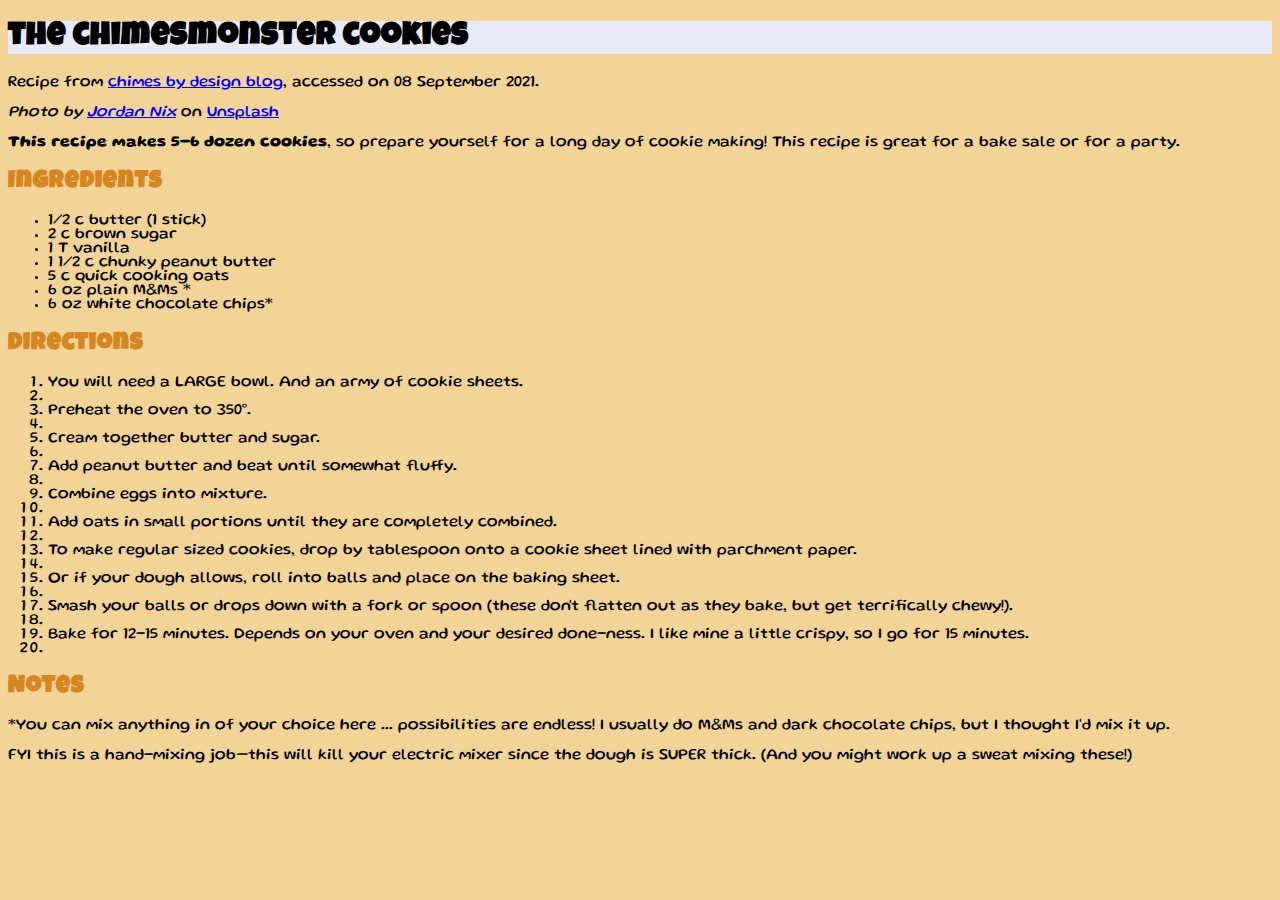
<file: exercises/week_4/index.html>
<!DOCTYPE html>
	<html>
	<head>
		<link rel="stylesheet" type="text/css" href="style.css">
		<link rel="preconnect" href="https://fonts.googleapis.com">
<link rel="preconnect" href="https://fonts.gstatic.com" crossorigin>
<link href="https://fonts.googleapis.com/css2?family=Gluten&display=swap" rel="stylesheet">
<link rel="preconnect" href="https://fonts.googleapis.com">
<link rel="preconnect" href="https://fonts.gstatic.com" crossorigin>
<link href="https://fonts.googleapis.com/css2?family=Gluten:wght@700&family=Luckiest+Guy&display=swap" rel="stylesheet">
<link rel="preconnect" href="https://fonts.googleapis.com">
<link rel="preconnect" href="https://fonts.gstatic.com" crossorigin>
<link href="https://fonts.googleapis.com/css2?family=Gluten:wght@100&family=Luckiest+Guy&display=swap" rel="stylesheet">
	</head>
	
	<body>
	<h1>the chimesmonster cookies</h1>
<p>Recipe from <a href="https://www.chimesdesign.com/blog/2012/02/coooooooooooooooooooooooookies/">chimes by design blog</a>, accessed on 08 September 2021.</p>

<p><i>Photo by <a href="https://unsplash.com/@jordannix?utm_source=unsplash&utm_medium=referral&utm_content=creditCopyText">Jordan Nix</a></i> on <a href="https://unsplash.com/s/photos/monster-cookies?utm_source=unsplash&utm_medium=referral&utm_content=creditCopyText">Unsplash</a></p>

<p><b>This recipe makes 5-6 dozen cookies</b>, so prepare yourself for a long day of cookie making! This recipe is great for a bake sale or for a party.</p>

<h2>Ingredients</h2>
	<ul>
	<li>1/2 c butter (1 stick) </li>
	<li>2 c brown sugar </li>
	<li>1 T vanilla </li>
	<li>1 1/2 c chunky peanut butter </li>
	<li>5 c quick cooking oats </li>
	<li>6 oz plain M&Ms * </li>
	<li>6 oz white chocolate chips* </li>
	</ul>

<h2>Directions</h2>
	<ol>
	<li>You will need a LARGE bowl. And an army of cookie sheets.<li><li>Preheat the oven to 350°.<li><li>Cream together butter and sugar.<li><li>Add peanut butter and beat until somewhat fluffy.<li><li>Combine eggs into mixture.<li><li>Add oats in small portions until they are completely combined.<li><li>To make regular sized cookies, drop by tablespoon onto a cookie sheet lined with parchment paper.<li><li>Or if your dough allows, roll into balls and place on the baking sheet.<li><li>Smash your balls or drops down with a fork or spoon (these don't flatten out as they bake, but get terrifically chewy!).<li><li>Bake for 12-15 minutes. Depends on your oven and your desired done-ness. I like mine a little crispy, so I go for 15 minutes.<li>
	</ol>

<h2>Notes</h2>
<p>*You can mix anything in of your choice here ... possibilities are endless! I usually do M&Ms and dark chocolate chips, but I thought I'd mix it up. </p>

<p>FYI this is a hand-mixing job—this will kill your electric mixer since the dough is SUPER thick. (And you might work up a sweat mixing these!)</p>

	</body>
	</html>
</file>
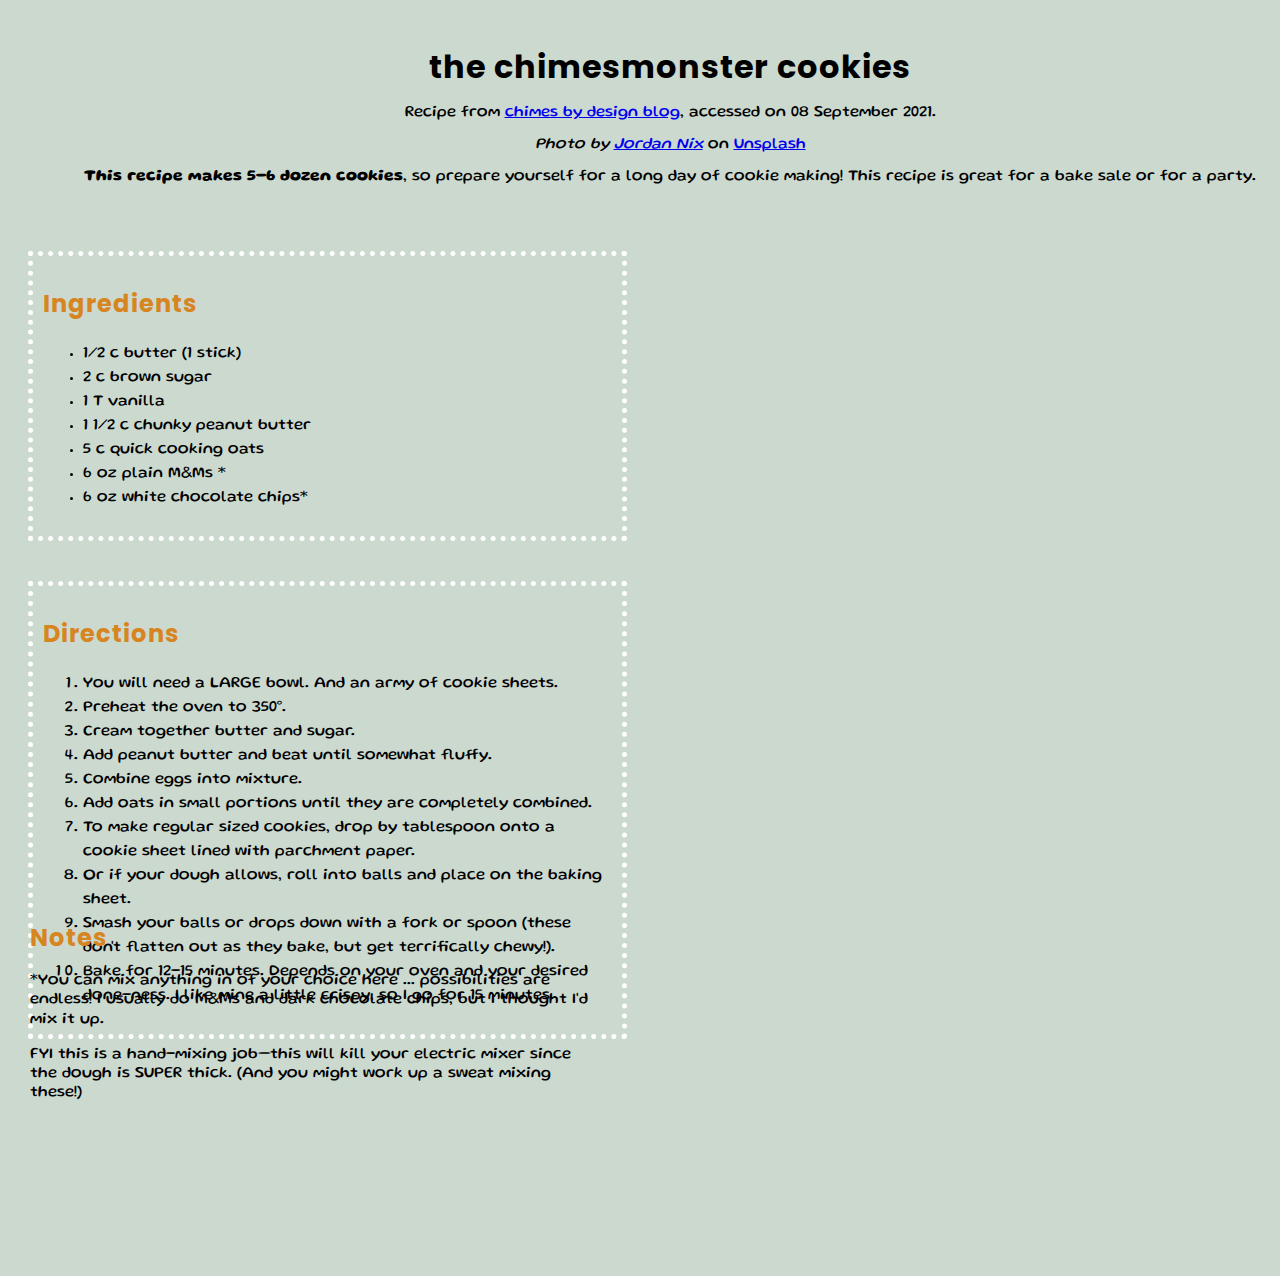
<file: exercises/week_5/index.html>
<!DOCTYPE html>
	<html>
	<head>
		<link rel="preconnect" href="https://fonts.googleapis.com">
<link rel="preconnect" href="https://fonts.gstatic.com" crossorigin>
<link href="https://fonts.googleapis.com/css2?family=Poppins:ital,wght@0,700;0,800;1,400&display=swap" rel="stylesheet">
		<link rel="preconnect" href="https://fonts.googleapis.com">
<link rel="preconnect" href="https://fonts.gstatic.com" crossorigin>
<link href="https://fonts.googleapis.com/css2?family=Poppins&display=swap" rel="stylesheet">
		<link rel="stylesheet" type="text/css" href="style.css">
		<link rel="preconnect" href="https://fonts.googleapis.com">
<link rel="preconnect" href="https://fonts.gstatic.com" crossorigin>
<link href="https://fonts.googleapis.com/css2?family=Gluten&display=swap" rel="stylesheet">
	</head>
	
	<body>
	<div id="one"><h1>the chimesmonster cookies</h1>
<p>Recipe from <a href="https://www.chimesdesign.com/blog/2012/02/coooooooooooooooooooooooookies/">chimes by design blog</a>, accessed on 08 September 2021.</p>

<p><i>Photo by <a href="https://unsplash.com/@jordannix?utm_source=unsplash&utm_medium=referral&utm_content=creditCopyText">Jordan Nix</a></i> on <a href="https://unsplash.com/s/photos/monster-cookies?utm_source=unsplash&utm_medium=referral&utm_content=creditCopyText">Unsplash</a></p>

<p><b>This recipe makes 5-6 dozen cookies</b>, so prepare yourself for a long day of cookie making! This recipe is great for a bake sale or for a party.</p></div>

<div id="two"><h2>Ingredients</h2>
	<ul>
	<li>1/2 c butter (1 stick) </li>
	<li>2 c brown sugar </li>
	<li>1 T vanilla </li>
	<li>1 1/2 c chunky peanut butter </li>
	<li>5 c quick cooking oats </li>
	<li>6 oz plain M&Ms * </li>
	<li>6 oz white chocolate chips* </li>
	</ul></div>

<div id="three"><h2>Directions</h2>
	<ol>
	<li>You will need a LARGE bowl. And an army of cookie sheets.</li>
	<li>Preheat the oven to 350°.</li>
	<li>Cream together butter and sugar.</li>
	<li>Add peanut butter and beat until somewhat fluffy.</li>
	<li>Combine eggs into mixture.</li>
	<li>Add oats in small portions until they are completely combined.</li>
	<li>To make regular sized cookies, drop by tablespoon onto a cookie sheet lined with parchment paper.</li>
	<li>Or if your dough allows, roll into balls and place on the baking sheet.</li>
	<li>Smash your balls or drops down with a fork or spoon (these don't flatten out as they bake, but get terrifically chewy!).</li>
	<li>Bake for 12-15 minutes. Depends on your oven and your desired done-ness. I like mine a little crispy, so I go for 15 minutes.</li>
	</ol></div>

<div id="four"><h2>Notes</h2>
<p>*You can mix anything in of your choice here ... possibilities are endless! I usually do M&Ms and dark chocolate chips, but I thought I'd mix it up. </p>

<p>FYI this is a hand-mixing job—this will kill your electric mixer since the dough is SUPER thick. (And you might work up a sweat mixing these!)</p></div>

	</body>
	</html>
</file>
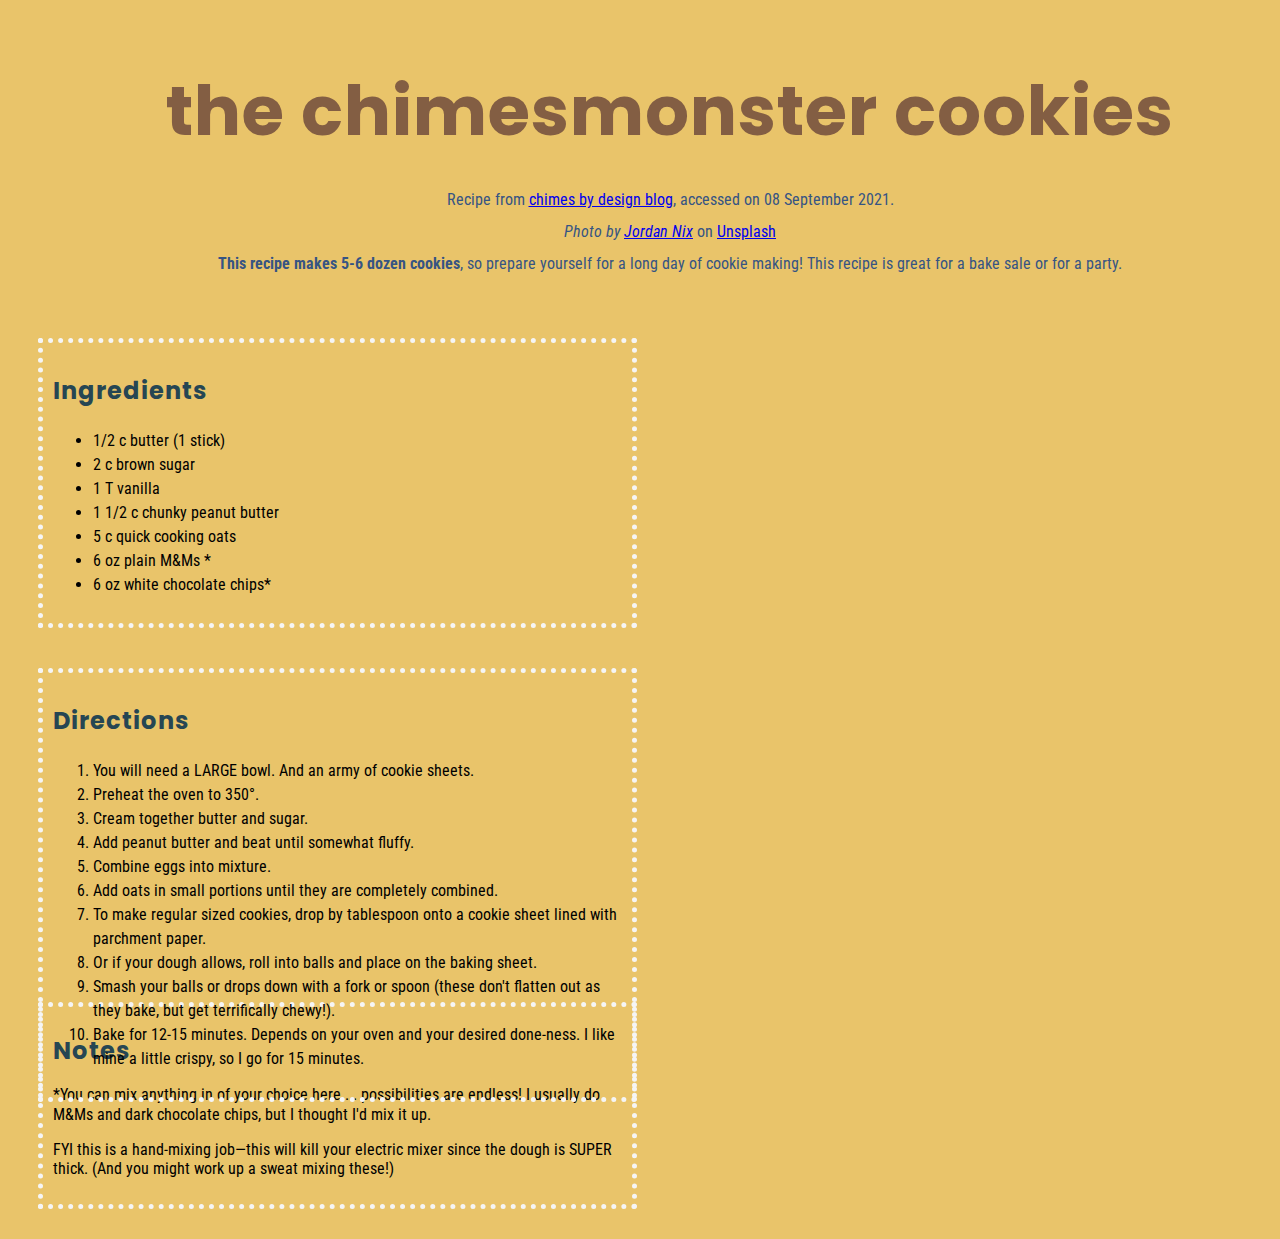
<file: exercises/week_7/index.html>
<!DOCTYPE html>
	<html>
	<head>
		<link rel="preconnect" href="https://fonts.googleapis.com">
<link rel="preconnect" href="https://fonts.gstatic.com" crossorigin>
<link href="https://fonts.googleapis.com/css2?family=Poppins:ital,wght@0,700;0,800;1,400&display=swap" rel="stylesheet">
		<link rel="preconnect" href="https://fonts.googleapis.com">
<link rel="preconnect" href="https://fonts.gstatic.com" crossorigin>
<link href="https://fonts.googleapis.com/css2?family=Poppins&display=swap" rel="stylesheet">
		<link rel="stylesheet" type="text/css" href="style.css">
		<link rel="preconnect" href="https://fonts.googleapis.com">
<link rel="preconnect" href="https://fonts.gstatic.com" crossorigin>
<link rel="preconnect" href="https://fonts.googleapis.com">
<link rel="preconnect" href="https://fonts.gstatic.com" crossorigin>
<link href="https://fonts.googleapis.com/css2?family=Roboto+Condensed:wght@300&display=swap" rel="stylesheet">
	
	<body>
	<div id="one"><h1>the chimesmonster cookies</h1>
<p>Recipe from <a href="https://www.chimesdesign.com/blog/2012/02/coooooooooooooooooooooooookies/">chimes by design blog</a>, accessed on 08 September 2021.</p>

<p><i>Photo by <a href="https://unsplash.com/@jordannix?utm_source=unsplash&utm_medium=referral&utm_content=creditCopyText">Jordan Nix</a></i> on <a href="https://unsplash.com/s/photos/monster-cookies?utm_source=unsplash&utm_medium=referral&utm_content=creditCopyText">Unsplash</a></p>

<p><b>This recipe makes 5-6 dozen cookies</b>, so prepare yourself for a long day of cookie making! This recipe is great for a bake sale or for a party.</p></div>

<div id="two"><h2>Ingredients</h2>
	<ul>
	<li>1/2 c butter (1 stick) </li>
	<li>2 c brown sugar </li>
	<li>1 T vanilla </li>
	<li>1 1/2 c chunky peanut butter </li>
	<li>5 c quick cooking oats </li>
	<li>6 oz plain M&Ms * </li>
	<li>6 oz white chocolate chips* </li>
	</ul></div>

<div id="three"><h2>Directions</h2>
	<ol>
	<li>You will need a LARGE bowl. And an army of cookie sheets.</li>
	<li>Preheat the oven to 350°.</li>
	<li>Cream together butter and sugar.</li>
	<li>Add peanut butter and beat until somewhat fluffy.</li>
	<li>Combine eggs into mixture.</li>
	<li>Add oats in small portions until they are completely combined.</li>
	<li>To make regular sized cookies, drop by tablespoon onto a cookie sheet lined with parchment paper.</li>
	<li>Or if your dough allows, roll into balls and place on the baking sheet.</li>
	<li>Smash your balls or drops down with a fork or spoon (these don't flatten out as they bake, but get terrifically chewy!).</li>
	<li>Bake for 12-15 minutes. Depends on your oven and your desired done-ness. I like mine a little crispy, so I go for 15 minutes.</li>
	</ol></div>

<div id="four"><h2>Notes</h2>
<p>*You can mix anything in of your choice here ... possibilities are endless! I usually do M&Ms and dark chocolate chips, but I thought I'd mix it up. </p>

<p>FYI this is a hand-mixing job—this will kill your electric mixer since the dough is SUPER thick. (And you might work up a sweat mixing these!)</p></div>

	</body>
	</html>
</file>
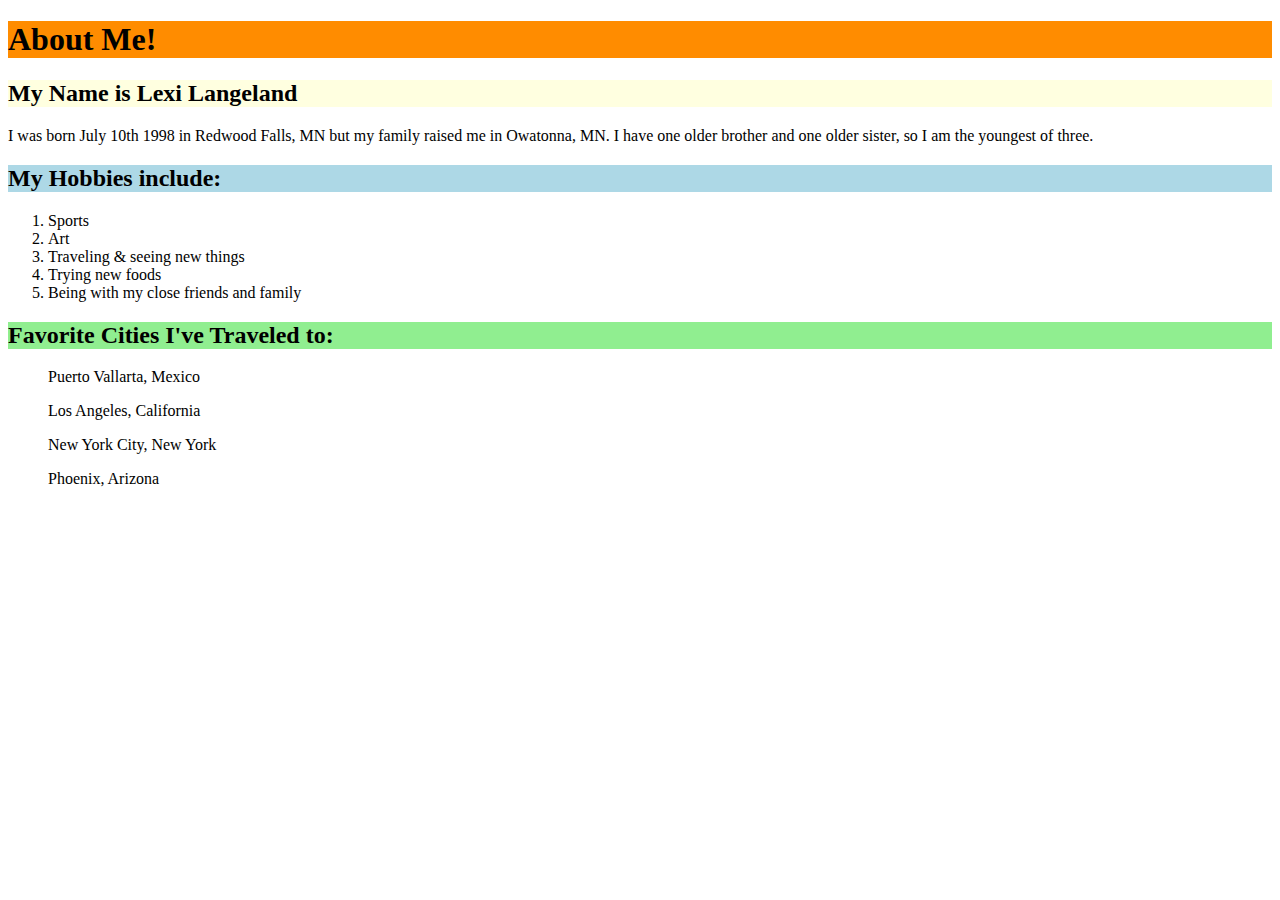
<file: exercises/week_3/about_me.html>
<!DOCTYPE html>
<html>
	<head></head>
	<body>
<div>
		<h1 style="background-color:darkorange;">About Me!</h1>
		<h2 style="background-color: lightyellow;"> My Name is Lexi Langeland</h2>
		<p> I was born July 10th 1998 in Redwood Falls, MN but my family raised me in Owatonna, MN.  I have one older brother and one older sister, so I am the youngest of three. </p>
		
		<h2 style="background-color: lightblue"> My Hobbies include:</h2>
		<ol>
			<li>Sports</li>
			<li>Art</li>
			<li>Traveling & seeing new things</li>
			<li>Trying new foods</li>
			<li>Being with my close friends and family</li>
		</ol>
</div>
		<h2 style="background-color:lightgreen;"> Favorite Cities I've Traveled to:</h2>
		<ul>Puerto Vallarta, Mexico</ul>
		<ul>Los Angeles, California</ul>
		<ul>New York City, New York</ul>
		<ul>Phoenix, Arizona</ul>
</div>
	</body>

	</html>
</file>
<file: exercises/week_4/style.css>
h2{font-family: 'Luckiest Guy', cursive; color:#D78521; letter-spacing:1px}
h1{font-family: 'Luckiest Guy', cursive; color:#000000; background-color:#E8EBF7;letter-spacing:1px}
body{font-family: 'Gluten', cursive; background-color:#F2D398}
</file>
<file: exercises/week_5/style.css>
h2{font-family: 'Poppins', sans-serif; color:#D78521; letter-spacing:1px}
h1{font-family: 'Poppins', sans-serif; color:#000000;letter-spacing:1px}
body{font-family: 'Gluten', cursive; background-color:#ccd9cf;}
#one{background-color: #ccd9cf;
		padding: 10px;
		margin: 20px;
		border: 5px;
		height: 50%;
		width: 100%;
		line-height: 1;
		text-align:center; }

#two{padding: 10px;
		margin: 20px;
		border: 5px;
		border-style: dotted;
		border-color: white;
		height: 50%;
		width: 45%;
		line-height: 1.5;
		float: left;
		text-align:left;}

#three{padding: 10px;
		margin: 20px;
		border: 5px;
		border-style: dotted;
		border-color: white;
		height: 50%;
		width: 45%;
		line-height: 1.5;
		float: left;
		text-align:left;}

#four{padding: 2px;
		margin: 20px;
		border: 5px;
		border-color: white;
		height: 50%;
		width: 45%;
		line-height: 1.2;
		position: relative;
		top: -135px;
		text-align:left;}
</file>
<file: exercises/week_7/style.css>
h2{font-family: 'Poppins', sans-serif; color:#264653; letter-spacing:1px}
h1{font-family: 'Poppins', sans-serif; color:#835e43;letter-spacing:1px; font-size: 52pt;}
body{font-family: 'Roboto Condensed', sans-serif; background-color:#E9C46A;}
#one{background-color: #E9C46A;
		color: #365483;
		padding: 10px;
		margin: 20px;
		border: 5px;
		height: 50%;
		width: 100%;
		line-height: 1;
		text-align:center; }

#two{padding: 10px;
		margin: 20px;
		border: 5px;
		border-style: dotted;
		border-color: whitesmoke;
		height: 50%;
		width: 45%;
		line-height: 1.5;
		position: relative;
		left: 10px;
		float: left;
		text-align:left;}

#three{padding: 10px;
		margin: 20px;
		border: 5px;
		border-style: dotted;
		border-color: whitesmoke;
		height: 60%;
		width: 45%;
		line-height: 1.5;
		position: relative;
		left: 10px;
		float: left;
		text-align:left;}

#four{padding: 10px;
		margin: 30px;
		margin-top: -120px;
		border: 5px;
		border-style: dotted;
		border-color: whitesmoke;
		height: 50%;
		width: 45%;
		line-height: 1.2;
		position: all;
		left: 20px;
		text-align:left;
		float: left;}
</file>
